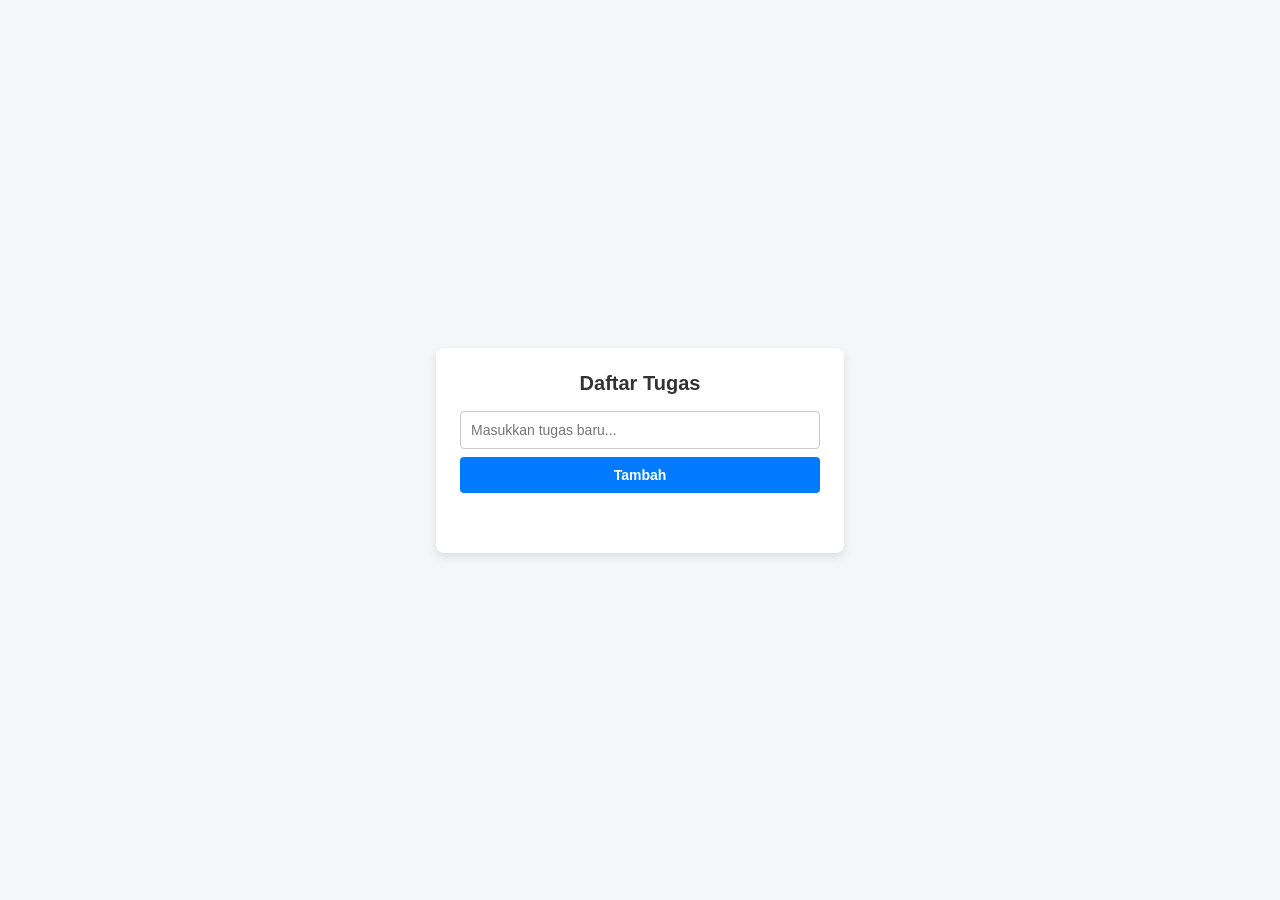
<file: Aplikasi To-Do list/index.html>
<!DOCTYPE html>
<html lang="id">
<head>
  <meta charset="UTF-8">
  <meta name="viewport" content="width=device-width, initial-scale=1.0">
  <title>To-Do List LocalStorage</title>
  <link rel="stylesheet" href="style.css">
</head>
<body>

  <div class="card">
    <h2>Daftar Tugas</h2>
    <div id="output5"></div>
  </div>

  <script src="script.js"></script>
</body>
</html>
</file>
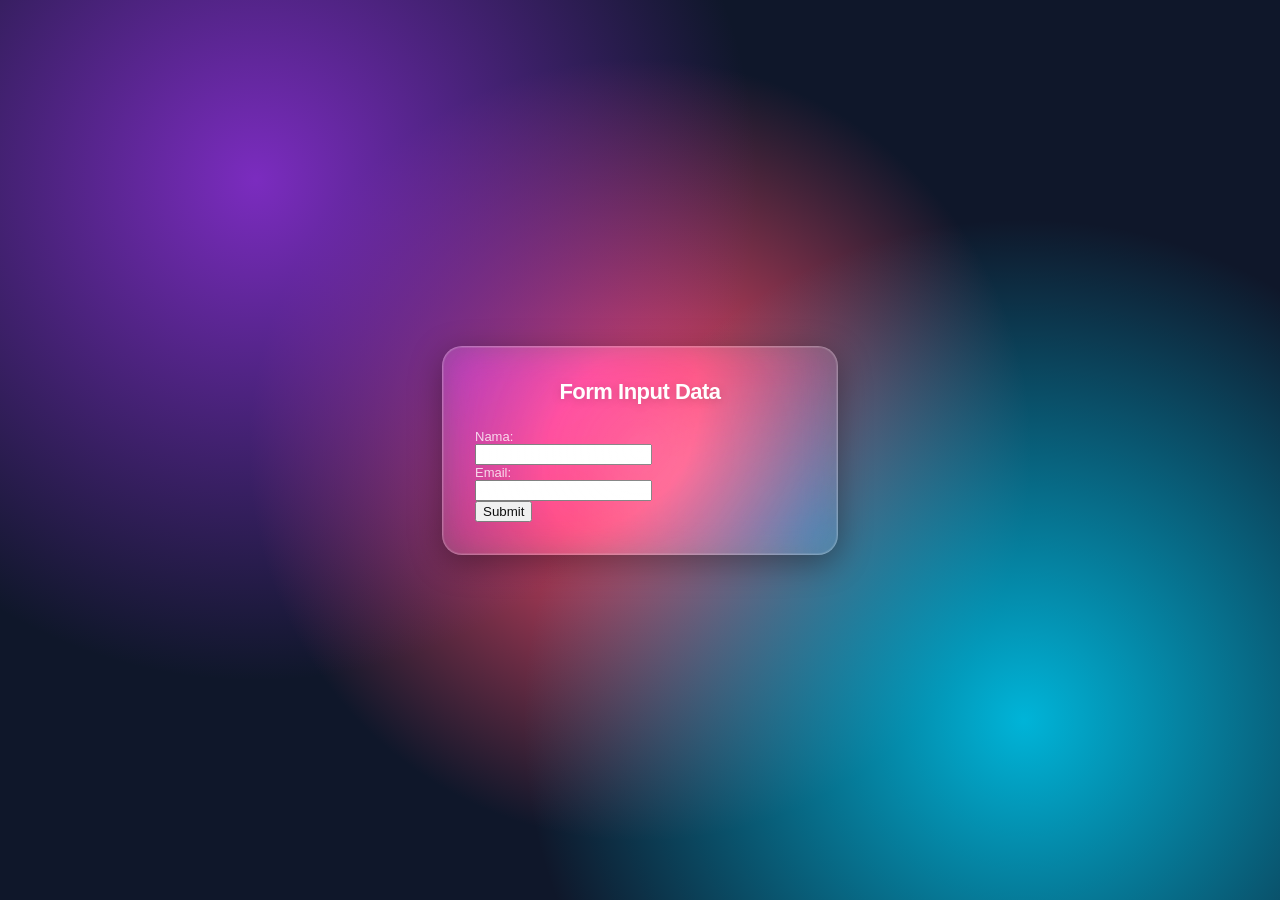
<file: Event Handling/index.html>
<!DOCTYPE html>
<html lang="id">
<head>
  <meta charset="UTF-8">
  <meta name="viewport" content="width=device-width, initial-scale=1.0">
  <title>Form Validasi</title>
  <link rel="stylesheet" href="style.css">
</head>
<body>

  <div class="card">
    <h2>Form Input Data</h2>
    <div id="output4"></div>
  </div>

  <script src="script.js"></script>
</body>
</html>
</file>
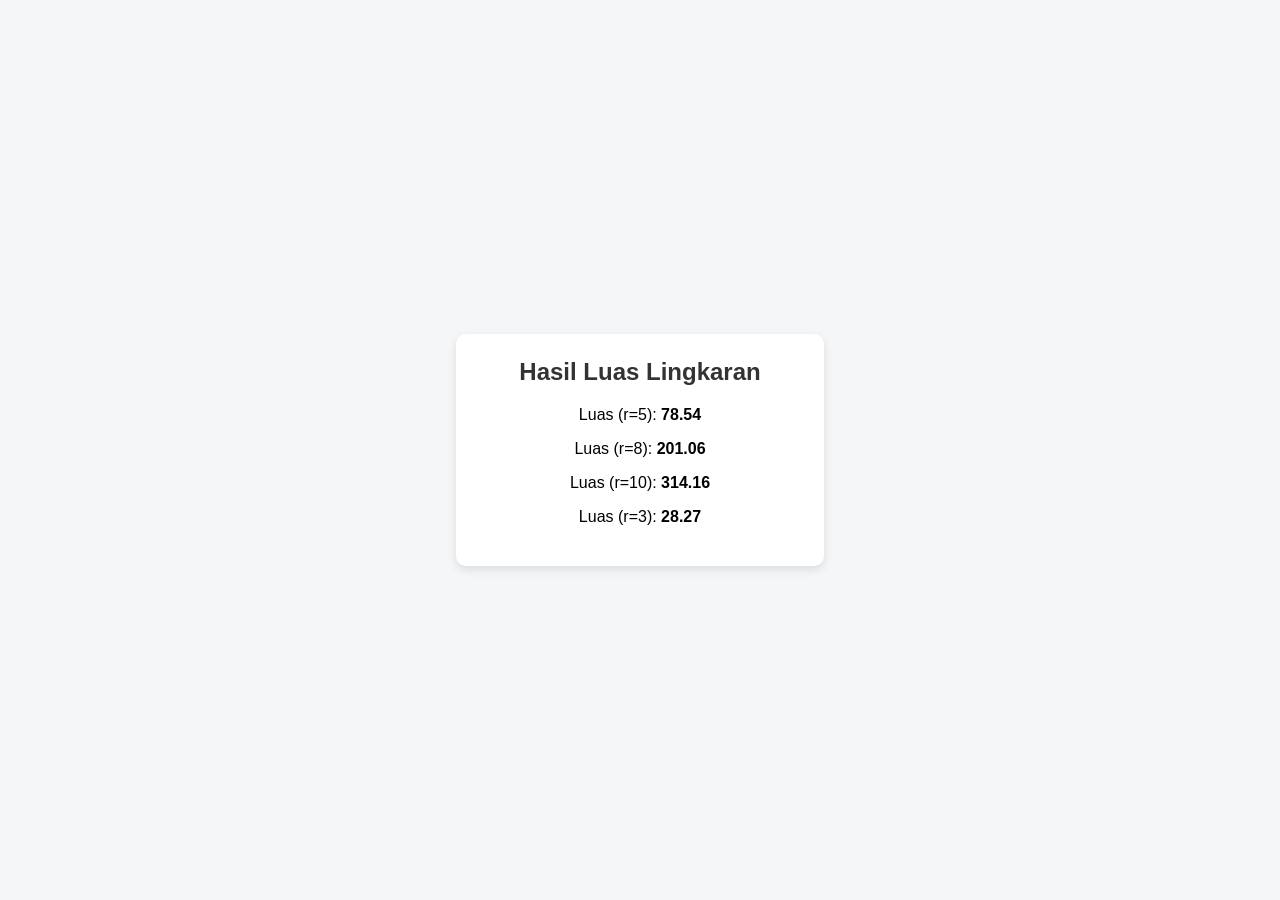
<file: Operator dan Fungsi/index.html>
<!DOCTYPE html>
<html lang="id">
<head>
  <meta charset="UTF-8">
  <title>Perhitungan Luas Lingkaran</title>
  <link rel="stylesheet" href="style.css">
</head>
<body>

  <div class="card">
    <h2>Hasil Luas Lingkaran</h2>
    <div id="output"></div>
  </div>

  <script src="script.js"></script>
</body>
</html>
</file>
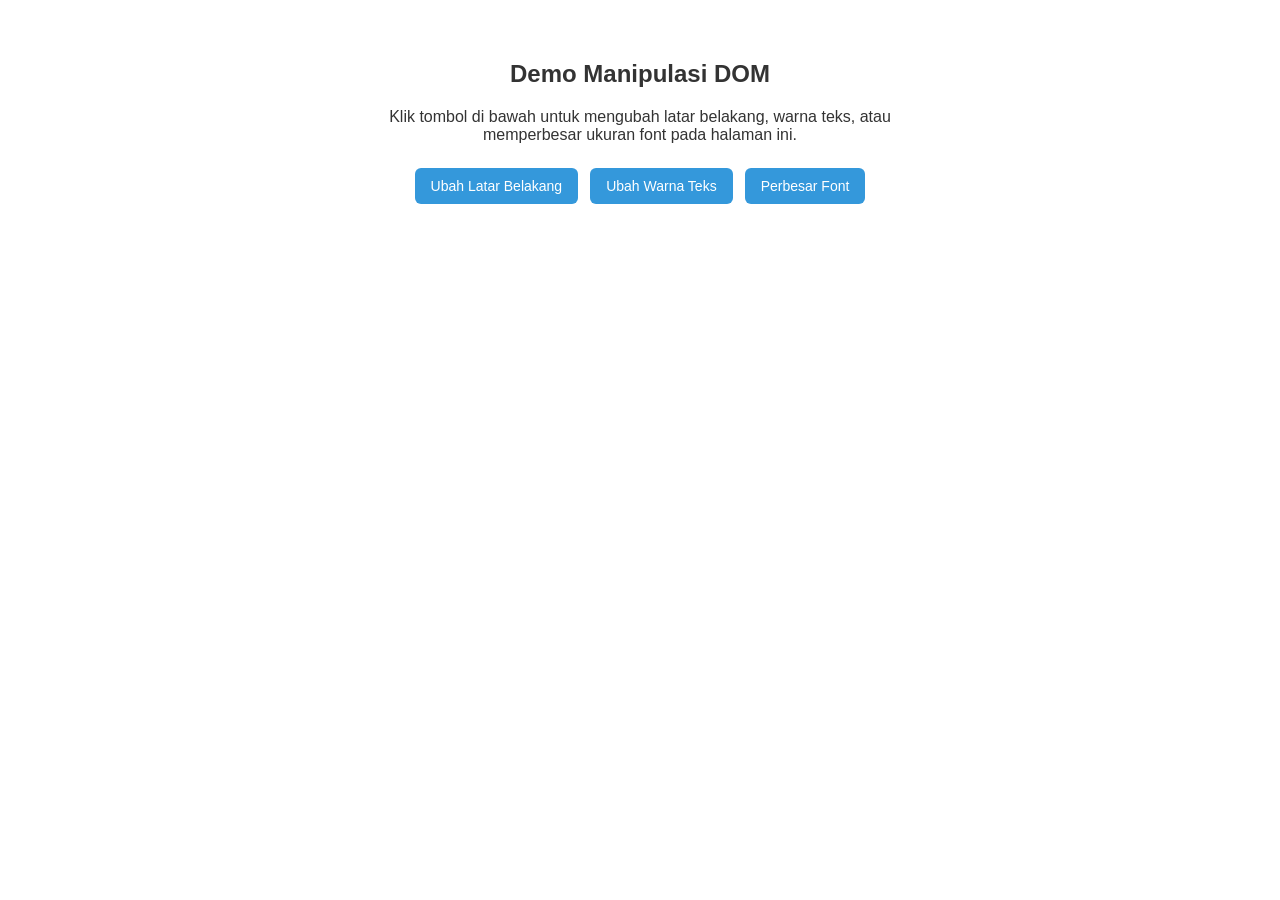
<file: Manipulasi DOM/contoh.html>
<!DOCTYPE html>
<html lang="id">
<head>
  <meta charset="UTF-8">
  <meta name="viewport" content="width=device-width, initial-scale=1.0">
  <title>Ubah Tampilan Halaman</title>
  <link rel="stylesheet" href="style.css">
</head>
<body>

  <div class="container">
    <h2>Demo Manipulasi DOM</h2>
    <p>Klik tombol di bawah untuk mengubah latar belakang, warna teks, atau memperbesar ukuran font pada halaman ini.</p>
    
    <div id="output3"></div>
  </div>

  <script src="button.js"></script>
</body>
</html>
</file>
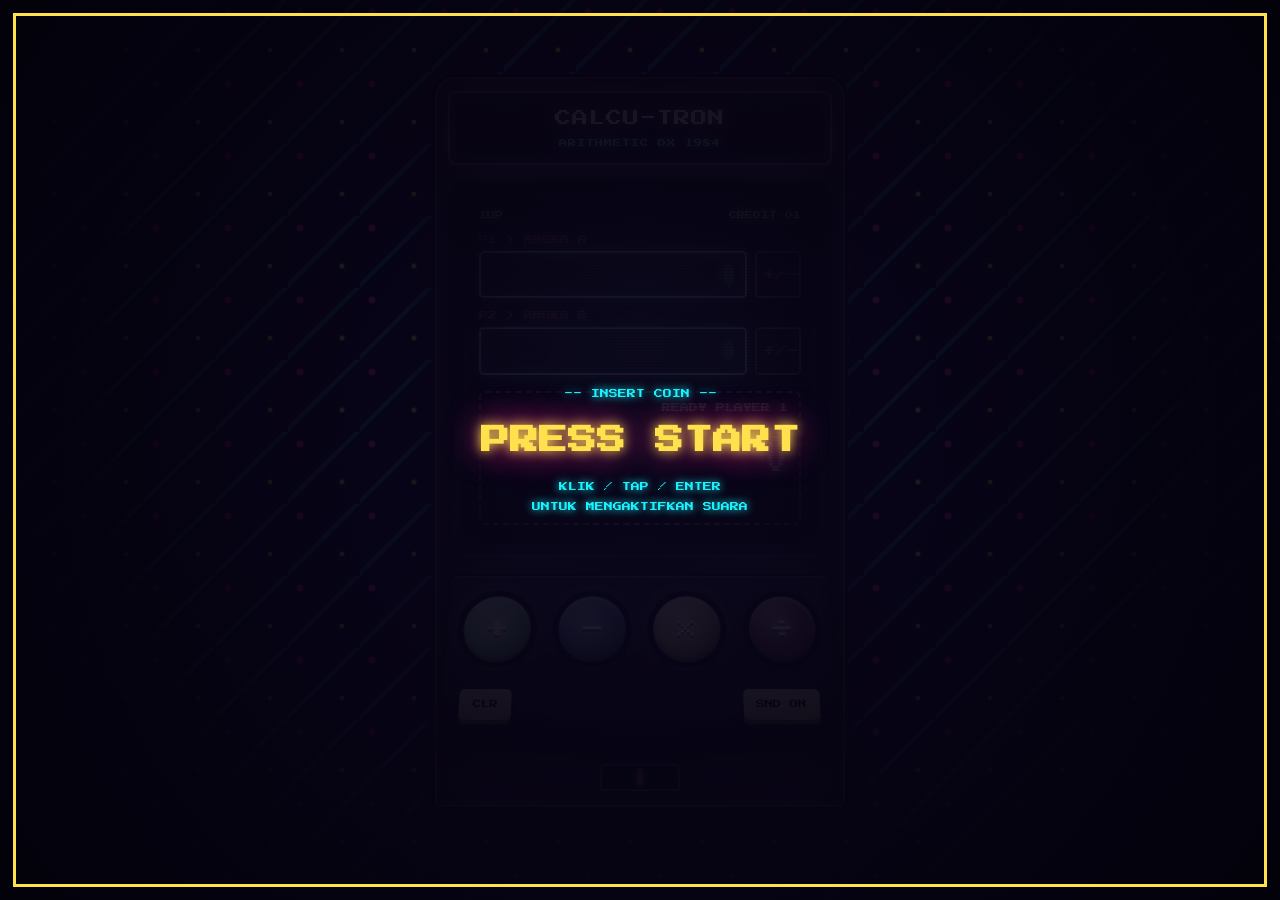
<file: Tugas Kalkulator/kalkulator.html>
<!DOCTYPE html>
<html lang="id">
<head>
<meta charset="utf-8">
<meta name="viewport" content="width=device-width, initial-scale=1, viewport-fit=cover">
<title>CALCU-TRON · Kalkulator Arcade</title>
<link rel="preconnect" href="https://fonts.googleapis.com">
<link rel="preconnect" href="https://fonts.gstatic.com" crossorigin>
<link href="https://fonts.googleapis.com/css2?family=Press+Start+2P&family=VT323&display=swap" rel="stylesheet">

<link rel="stylesheet" href="style.css">
</head>

<body>
<button class="boot" type="button" aria-label="Tekan Start untuk memulai dan mengaktifkan suara">
  <small>-- INSERT COIN --</small>
  <b>PRESS START</b>
  <small>KLIK / TAP / ENTER<br>UNTUK MENGAKTIFKAN SUARA</small>
</button>

<main class="stage" inert>
  <div class="cabinet">
    <header class="marquee">CALCU-TRON<small>ARITHMETIC DX 1984</small></header>

    <div class="bezel">
      <section class="screen" data-phase="idle" aria-label="Layar kalkulator">
        <div class="hud"><span class="blink">1UP</span><span>CREDIT 01</span></div>

        <div class="field">
          <label for="a">P1 &gt; ANGKA A</label>
          <div class="row">
            <input id="a" type="text" inputmode="decimal" autocomplete="off" spellcheck="false" maxlength="16" placeholder="0">
            <button class="neg" type="button" data-neg="a" aria-label="Balik tanda angka A">+/-</button>
          </div>
        </div>
        <div class="field">
          <label for="b">P2 &gt; ANGKA B</label>
          <div class="row">
            <input id="b" type="text" inputmode="decimal" autocomplete="off" spellcheck="false" maxlength="16" placeholder="0">
            <button class="neg" type="button" data-neg="b" aria-label="Balik tanda angka B">+/-</button>
          </div>
        </div>

        <div class="score">
          <p id="expr" class="expr">READY PLAYER 1</p>
          <output id="result" for="a b" aria-live="polite">0</output>
          <p id="msg" class="msg" role="alert"></p>
        </div>
      </section>
    </div>

    <section class="deck" aria-label="Operasi">
      <div class="ops">
        <button class="key" type="button" data-op="+" style="--k:var(--green)" aria-label="Tambah">+</button>
        <button class="key" type="button" data-op="-" style="--k:#2f8cff" aria-label="Kurang">-</button>
        <button class="key" type="button" data-op="*" style="--k:#f5b800" aria-label="Kali">&times;</button>
        <button class="key" type="button" data-op="/" style="--k:var(--pink)" aria-label="Bagi">&divide;</button>
      </div>
      <div class="aux">
        <button id="clr" class="pill" type="button">CLR</button>
        <button id="snd" class="pill" type="button" aria-pressed="false">SND ON</button>
      </div>
    </section>
    <div class="coin" aria-hidden="true"><i></i></div>
  </div>
</main>

<script src="script.js" defer></script>
</body>
</html>
</file>
<file: Aplikasi To-Do list/style.css>
body {
  font-family: Arial, sans-serif;
  background-color: #f4f6f8;
  display: flex;
  justify-content: center;
  align-items: center;
  min-height: 100vh;
  margin: 0;
}

.card {
  background: #ffffff;
  padding: 24px;
  border-radius: 8px;
  box-shadow: 0 4px 10px rgba(0, 0, 0, 0.1);
  width: 360px;
}

h2 {
  margin-top: 0;
  color: #333333;
  font-size: 20px;
  text-align: center;
  margin-bottom: 16px;
}

#output5 {
  display: flex;
  flex-direction: column;
}

#task-input {
  padding: 10px;
  border: 1px solid #cccccc;
  border-radius: 4px;
  font-size: 14px;
  outline: none;
  margin-bottom: 8px;
}

#task-input:focus {
  border-color: #007bff;
}

#add-task {
  padding: 10px;
  background-color: #007bff;
  color: #ffffff;
  border: none;
  border-radius: 4px;
  font-size: 14px;
  font-weight: bold;
  cursor: pointer;
  transition: background-color 0.2s;
}

#add-task:hover {
  background-color: #0056b3;
}

#task-list {
  list-style: none;
  padding: 0;
  margin-top: 20px;
}

#task-list li {
  display: flex;
  align-items: center;
  padding: 8px 10px;
  background-color: #f8f9fa;
  border: 1px solid #e9ecef;
  border-radius: 4px;
  margin-bottom: 8px;
}

#task-list li input[type="checkbox"] {
  margin-right: 10px;
  cursor: pointer;
}

#task-list li span {
  flex: 1;
  font-size: 14px;
  color: #333333;
  word-break: break-word;
}

#task-list li button {
  padding: 4px 8px;
  background-color: #dc3545;
  color: #ffffff;
  border: none;
  border-radius: 4px;
  font-size: 12px;
  cursor: pointer;
  transition: background-color 0.2s;
}

#task-list li button:hover {
  background-color: #bd2130;
}
</file>
<file: Event Handling/style.css>
body {
  font-family: 'Plus Jakarta Sans', sans-serif;
  min-height: 100vh;
  margin: 0;
  display: flex;
  justify-content: center;
  align-items: center;

  background: radial-gradient(circle at 20% 20%, #7b2cbf 0%, transparent 40%),
              radial-gradient(circle at 80% 80%, #00b4d8 0%, transparent 40%),
              radial-gradient(circle at 50% 50%, #ff4d6d 0%, transparent 50%),
              #0f172a;
  background-attachment: fixed;
  color: #ffffff;
}

.card {
  background: rgba(255, 255, 255, 0.12);
  backdrop-filter: blur(16px) saturate(180%);
  -webkit-backdrop-filter: blur(16px) saturate(180%);
  border: 1px solid rgba(255, 255, 255, 0.25);
  border-radius: 20px;
  padding: 32px;
  width: 330px;
  box-shadow: 0 8px 32px 0 rgba(0, 0, 0, 0.37),
              inset 0 0 0 1px rgba(255, 255, 255, 0.1);
  position: relative;
  overflow: hidden;
}

.card::before {
  content: '';
  position: absolute;
  top: -50%;
  left: -50%;
  width: 200%;
  height: 200%;
  background: radial-gradient(circle, rgba(255, 255, 255, 0.15) 0%, transparent 60%);
  pointer-events: none;
}

h2 {
  margin-top: 0;
  font-size: 22px;
  font-weight: 700;
  text-align: center;
  color: #ffffff;
  letter-spacing: -0.5px;
  margin-bottom: 24px;
  text-shadow: 0 2px 10px rgba(0, 0, 0, 0.2);
}

#output4 label {
  display: block;
  font-size: 13px;
  font-weight: 500;
  color: rgba(255, 255, 255, 0.8);
}
</file>
<file: Operator dan Fungsi/style.css>
body {
  font-family: Arial, sans-serif;
  background-color: #f4f6f8;
  display: flex;
  justify-content: center;
  align-items: center;
  min-height: 100vh;
  margin: 0;
}

.card {
  background: #ffffff;
  padding: 24px;
  border-radius: 10px;
  box-shadow: 0 4px 10px rgba(0, 0, 0, 0.1);
  width: 320px;
  text-align: center;
}

h2 {
  margin-top: 0;
  color: #333;
}

label {
  display: block;
  margin: 12px 0 6px;
  text-align: left;
  font-size: 14px;
  color: #666;
}

input[type="number"] {
  width: 100%;
  padding: 10px;
  box-sizing: border-box;
  border: 1px solid #ccc;
  border-radius: 6px;
  font-size: 14px;
}

button {
  margin-top: 16px;
  width: 100%;
  padding: 10px;
  background-color: #007bff;
  color: white;
  border: none;
  border-radius: 6px;
  font-size: 15px;
  cursor: pointer;
}

button:hover {
  background-color: #0056b3;
}

.output {
  margin-top: 16px;
  padding: 10px;
  border-radius: 6px;
  font-weight: bold;
}

.output.hidden {
  display: none;
}

.output.success {
  display: block;
  background-color: #d4edda;
  color: #155724;
}

.output.error {
  display: block;
  background-color: #f8d7da;
  color: #721c24;
}
</file>
<file: Manipulasi DOM/style.css>
body {
  font-family: Arial, sans-serif;
  font-size: 16px;
  color: #333333;
  background-color: #ffffff;
  margin: 0;
  padding: 40px 20px;
  transition: background-color 0.3s, color 0.3s;
}

.container {
  max-width: 600px;
  margin: 0 auto;
  text-align: center;
}

#output3 {
  margin-top: 24px;
  display: flex;
  gap: 12px;
  justify-content: center;
  flex-wrap: wrap;
}

#output3 button {
  padding: 10px 16px;
  font-size: 14px;
  background-color: #3498db;
  color: #ffffff;
  border: none;
  border-radius: 6px;
  cursor: pointer;
  transition: background-color 0.2s;
}

#output3 button:hover {
  background-color: #2980b9;
}
</file>
<file: Tugas Kalkulator/style.css>
:root{
  color-scheme:dark;
  --ink:#0b0720; --cab:#1a0f35; --cab-hi:#2b1859;
  --cyan:#19f3ff; --pink:#ff2e97; --yellow:#ffe14d; --green:#39ff88; --red:#ff4136;
  --pix:'Press Start 2P',ui-monospace,'Courier New',monospace;
  --lcd:'VT323',ui-monospace,'Courier New',monospace;
  --lx:0; --ly:0; 
  box-sizing:border-box;
  padding-top:env(safe-area-inset-top,0px); padding-bottom:env(safe-area-inset-bottom,0px);
}
html{scroll-padding-top:env(safe-area-inset-top,0px)}
*,*::before,*::after{box-sizing:inherit}
body{
  margin:0; min-height:100vh; display:grid; place-items:center; padding:1.5rem .9rem 2.5rem;
  -webkit-tap-highlight-color:transparent; touch-action:manipulation;
  background:
    radial-gradient(circle at 12px 12px,var(--pink) 0 3px,transparent 4px) 0 0/72px 72px,
    linear-gradient(135deg,transparent 0 46%,rgba(25,243,255,.4) 46% 50%,transparent 50%) 0 0/72px 72px,
    radial-gradient(circle at 54px 50px,var(--yellow) 0 2px,transparent 3px) 0 0/72px 72px,
    var(--ink);
}
body::before{content:"";position:fixed;inset:0;pointer-events:none;
  background:radial-gradient(ellipse at 50% 35%,transparent 10%,rgba(5,2,14,.92) 75%)}
button{font:inherit;color:inherit;cursor:pointer}
::selection{background:var(--pink);color:#000}

.stage{position:relative;width:min(26rem,100%);perspective:1200px}
.cabinet{
  padding:0 .9rem 1rem; border:3px solid #07040f; border-radius:1.4rem 1.4rem .5rem .5rem;
  background:linear-gradient(90deg,#0f0824,var(--cab-hi) 12%,var(--cab) 50%,var(--cab-hi) 88%,#0f0824);
  box-shadow:
    inset 0 0 0 2px rgba(255,46,151,.6), inset 0 0 30px rgba(255,46,151,.25),
    calc(var(--lx)*-30px) calc(var(--ly)*-20px + 42px) 60px rgba(0,0,0,.8),
    0 0 90px rgba(255,46,151,.22);
  transform:rotateY(calc(var(--lx)*4deg)) rotateX(calc(var(--ly)*-3deg));
  transition:transform .2s ease-out,box-shadow .2s ease-out;
}
.marquee{
  margin:.9rem -.1rem 1rem; padding:.9rem .5rem; text-align:center; border:2px solid var(--pink); border-radius:.5rem;
  font:1rem/1.3 var(--pix); letter-spacing:.06em; color:#fff;
  background:linear-gradient(#2a0a4a,#12041f);
  text-shadow:0 0 6px var(--pink),0 0 18px var(--pink),0 0 38px var(--pink);
  box-shadow:0 0 22px rgba(255,46,151,.6),inset 0 0 14px rgba(255,46,151,.5);
  animation:neon 4s infinite steps(1);
}
.marquee small{display:block;margin-top:.6rem;font-size:.5rem;color:var(--cyan);text-shadow:0 0 8px var(--cyan)}

.bezel{padding:.85rem;border-radius:1rem;background:linear-gradient(#050309,#15102b);
  box-shadow:inset 0 2px 6px #000,0 1px 0 rgba(255,255,255,.12)}
.screen{
  position:relative; isolation:isolate; overflow:hidden; padding:1rem; color:var(--cyan); font-family:var(--lcd);
  border-radius:1.6rem/1.2rem;
  background:radial-gradient(ellipse at 50% 40%,#0c2a3a 0,#04121c 60%,#01060b 100%);
  box-shadow:inset 0 0 70px rgba(0,0,0,.95),inset 0 0 14px rgba(25,243,255,.35),0 0 0 3px #000;
  animation:flick 5s infinite steps(1);
}
.screen::before{ 
  content:"";position:absolute;inset:0;z-index:5;pointer-events:none;
  background:repeating-linear-gradient(to bottom,rgba(0,0,0,.34) 0 1px,transparent 1px 3px),
             radial-gradient(ellipse at center,transparent 55%,rgba(0,0,0,.6) 100%);
}
.screen::after{ 
  content:"";position:absolute;left:0;right:0;top:-30%;height:30%;z-index:6;pointer-events:none;
  background:linear-gradient(transparent,rgba(120,255,255,.08),transparent);animation:roll 6s linear infinite;
}
.hud{display:flex;justify-content:space-between;margin-bottom:1rem;font:.5rem var(--pix);color:var(--yellow);text-shadow:0 0 8px var(--yellow)}
.blink{animation:blink 1s steps(1) infinite}
.field{margin-bottom:.8rem}
.field label{display:block;margin-bottom:.45rem;font:.55rem var(--pix);color:var(--pink);text-shadow:0 0 8px var(--pink)}
.row{display:flex;gap:.5rem}
.row input{
  flex:1;min-width:0;appearance:none;-webkit-appearance:none;border-radius:.3rem;outline:0;
  border:2px solid var(--cyan);background:rgba(25,243,255,.06);color:var(--cyan);caret-color:var(--yellow);
  font:2.1rem/1 var(--lcd);padding:.3rem .6rem;text-align:right;text-shadow:0 0 8px var(--cyan);
  box-shadow:inset 0 0 12px rgba(25,243,255,.25),0 0 10px rgba(25,243,255,.35);
  transition:border-color .15s,box-shadow .15s,color .15s;
}
.row input::placeholder{color:rgba(25,243,255,.28)}
.row input:focus{border-color:var(--yellow);color:var(--yellow);text-shadow:0 0 8px var(--yellow);
  box-shadow:inset 0 0 12px rgba(255,225,77,.25),0 0 16px rgba(255,225,77,.55)}
.row input[aria-invalid=true]{border-color:var(--red);color:var(--red);text-shadow:0 0 8px var(--red);
  box-shadow:inset 0 0 12px rgba(255,65,54,.3),0 0 16px rgba(255,65,54,.6)}
.neg{width:2.9rem;border:2px solid var(--pink);border-radius:.3rem;background:rgba(255,46,151,.1);
  font:.75rem var(--pix);color:var(--pink);text-shadow:0 0 8px var(--pink)}
.neg:active{background:var(--pink);color:#000;text-shadow:none}
.neg:focus-visible,.pill:focus-visible{outline:2px solid var(--cyan);outline-offset:3px}

.score{margin-top:1rem;padding:.65rem .7rem .6rem;text-align:right;border:2px dashed rgba(255,225,77,.5);border-radius:.4rem;background:rgba(0,0,0,.35)}
.expr{margin:0 0 .35rem;overflow:hidden;white-space:nowrap;text-overflow:ellipsis;font:.55rem var(--pix);color:var(--yellow);text-shadow:0 0 6px var(--yellow)}
output{
  display:block;transform-origin:100% 50%;word-break:break-all;line-height:1.1;font-family:var(--lcd);
  font-size:clamp(1.5rem,calc(4rem - var(--len,1)*.1rem),4rem); color:var(--green);
  text-shadow:-1px 0 rgba(255,0,80,.65),1px 0 rgba(0,200,255,.65),0 0 12px var(--green),0 0 28px var(--green);
}
output.pop{animation:pop .28s ease-out}
.screen[data-phase=error] output{color:var(--red);animation:glitch .35s steps(2) 2;
  text-shadow:-1px 0 rgba(255,255,0,.5),1px 0 rgba(0,200,255,.5),0 0 12px var(--red),0 0 28px var(--red)}
.msg{min-height:2.4em;margin:.5rem 0 0;font:.5rem/1.6 var(--pix);color:var(--red);text-shadow:0 0 8px var(--red)}

.deck{
  margin-top:1.2rem;padding:1.3rem 1rem 1.2rem;border:2px solid #07040f;border-radius:.6rem;
  background:linear-gradient(#2d1b5c,#160a30);
  box-shadow:inset 0 2px 0 rgba(255,255,255,.18),inset 0 -10px 20px rgba(0,0,0,.5),0 10px 0 #0d0620,0 18px 24px rgba(0,0,0,.6);
  transform:perspective(700px) rotateX(14deg);transform-origin:50% 0;
}
.ops{display:flex;justify-content:space-between;gap:.4rem}
.key{
  --kd:color-mix(in srgb,var(--k) 42%,#000);
  width:4.1rem;aspect-ratio:1;border:0;border-radius:50%;outline:.4rem solid #0a0614;
  font:1.5rem/1 var(--pix);color:#fff;text-shadow:0 0 8px #fff,0 2px 0 var(--kd);
  background:radial-gradient(circle at 35% 28%,color-mix(in srgb,var(--k) 55%,#fff) 0,var(--k) 42%,var(--kd) 100%);
  box-shadow:0 7px 0 var(--kd),0 12px 14px rgba(0,0,0,.75),inset 0 -4px 6px rgba(0,0,0,.35),inset 0 3px 4px rgba(255,255,255,.5),
    0 0 22px color-mix(in srgb,var(--k) 55%,transparent);
  transition:transform .06s,box-shadow .06s;
}
.key:active{transform:translateY(6px);box-shadow:0 1px 0 var(--kd),0 3px 5px rgba(0,0,0,.75),inset 0 -2px 4px rgba(0,0,0,.35),inset 0 2px 3px rgba(255,255,255,.4),0 0 30px var(--k)}
.key:focus-visible{outline-color:var(--yellow)}
.aux{display:flex;justify-content:space-between;margin-top:1.6rem}
.pill{padding:.65rem .8rem;border:0;border-radius:.3rem;font:.5rem var(--pix);color:var(--ink);
  background:linear-gradient(var(--yellow),#c9a800);box-shadow:0 4px 0 #6d5a00,0 7px 8px rgba(0,0,0,.6)}
.pill:active{transform:translateY(3px);box-shadow:0 1px 0 #6d5a00,0 2px 4px rgba(0,0,0,.6)}
.pill[aria-pressed=true]{background:linear-gradient(#9a94a8,#5e5870);box-shadow:0 4px 0 #2c2838,0 7px 8px rgba(0,0,0,.6)}
.coin{display:grid;place-items:center;width:5rem;height:1.7rem;margin:1.6rem auto 0;border:2px solid #4a4260;border-radius:.3rem;background:#07040f}
.coin i{width:.35rem;height:1rem;background:var(--red);box-shadow:0 0 10px var(--red)}

.boot{
  position:fixed;inset:0;z-index:50;display:grid;place-content:center;gap:1.4rem;padding:1rem;border:0;text-align:center;
  font-family:var(--pix);color:#fff;background:radial-gradient(circle,rgba(11,7,32,.8),rgba(3,1,10,.97));
  transition:opacity .5s,visibility .5s;
}
.boot b{font-size:clamp(1.1rem,6vw,1.8rem);color:var(--yellow);text-shadow:0 0 12px var(--yellow),0 0 34px var(--pink);animation:blink 1s steps(1) infinite}
.boot small{font-size:.55rem;line-height:2.2;color:var(--cyan);text-shadow:0 0 8px var(--cyan)}
.boot:focus-visible{outline:3px solid var(--yellow);outline-offset:-1rem}
.on .boot{opacity:0;visibility:hidden;pointer-events:none}
.stage{transition:filter .5s}
body:not(.on) .stage{filter:saturate(.3) brightness(.5)}
.on .screen{animation:flick 5s infinite steps(1),boot .6s ease-out}

@keyframes blink{50%{opacity:0}}
@keyframes neon{0%,18%,22%,62%,64%,100%{opacity:1}20%,63%{opacity:.6}}
@keyframes flick{0%,100%{opacity:1}47%{opacity:.97}48%{opacity:.9}49%{opacity:1}}
@keyframes roll{to{top:110%}}
@keyframes pop{0%{transform:scale(1.25);filter:brightness(2)}100%{transform:none}}
@keyframes glitch{0%{transform:translateX(-4px) skewX(-8deg)}50%{transform:translateX(4px)}100%{transform:none}}
@keyframes shake{20%{transform:translateX(-6px)}40%{transform:translateX(6px)}60%{transform:translateX(-4px)}80%{transform:translateX(4px)}}
@keyframes boot{0%{transform:scaleY(.02);filter:brightness(4)}60%{transform:scaleY(1.04)}100%{transform:none}}
.bezel.shake{animation:shake .35s}
@media (prefers-reduced-motion:reduce){*,*::before,*::after{animation:none!important;transition:none!important}}
@media (max-width:380px){.key{width:3.5rem;font-size:1.25rem}.marquee{font-size:.85rem}}
</file>
